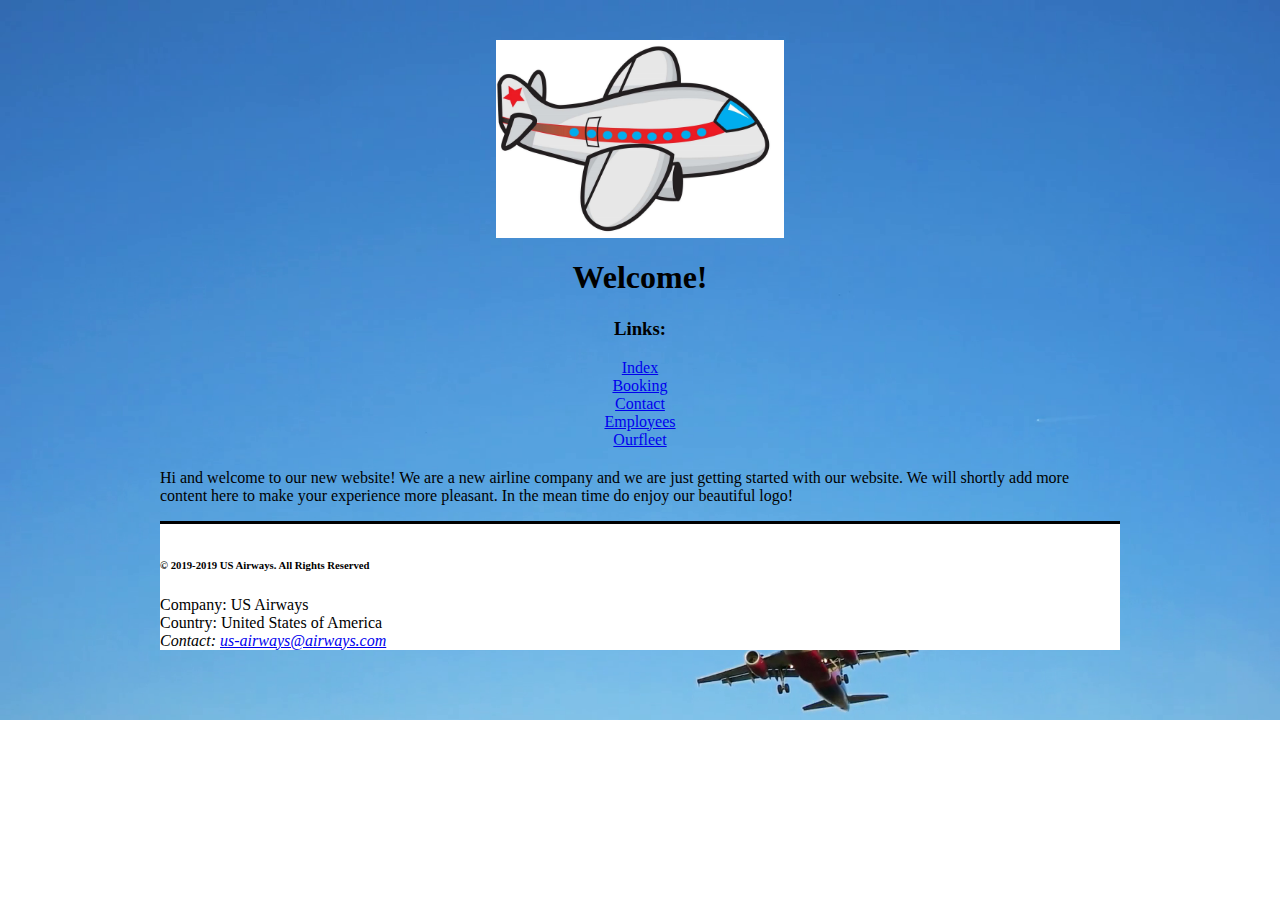
<file: index.html>
<!DOCTYPE html>
<!--
Tommy Yasi
toya1800
toya1800@student.miun.se
-->

<html lang="en">
<head>
    <meta charset="UTF-8">
    <title>Index</title>
        <!-- link style sheet -->
        <link rel="stylesheet"
          type = "text/css"
          href="css/style.css" />
</head>
<body>

<main>
<section>
    <header>
        <img class="main" src="img/cartoon-plane.jpg" alt = "Cartoon plane"/>
        <h1>Welcome!</h1>
        <nav>
            <h3>Links:</h3>
            <a href="index.html">Index</a> <br/>
            <a href="booking.html">Booking</a> <br/>
            <a href="contact.html">Contact</a> <br/>
            <a href="employees.html">Employees</a> <br/>
            <a href="ourfleet.html">Ourfleet</a> <br/>
        </nav>
    </header>

    <p>
        Hi and welcome to our new website! We are a new airline company
        and we are just getting started with our website.
        We will shortly add more content here to make your experience
        more pleasant. In the mean time do enjoy our beautiful logo!
    </p>
</section>
</main>
<footer>
    <h6>&copy; 2019-2019 US Airways. All Rights Reserved</h6>
    Company: US Airways<br>
    Country: United States of America
    <address>
        Contact: <a href="mailto:us-airways@airways.com">us-airways@airways.com</a>
    </address>
</footer>
</body>
</html>
</file>
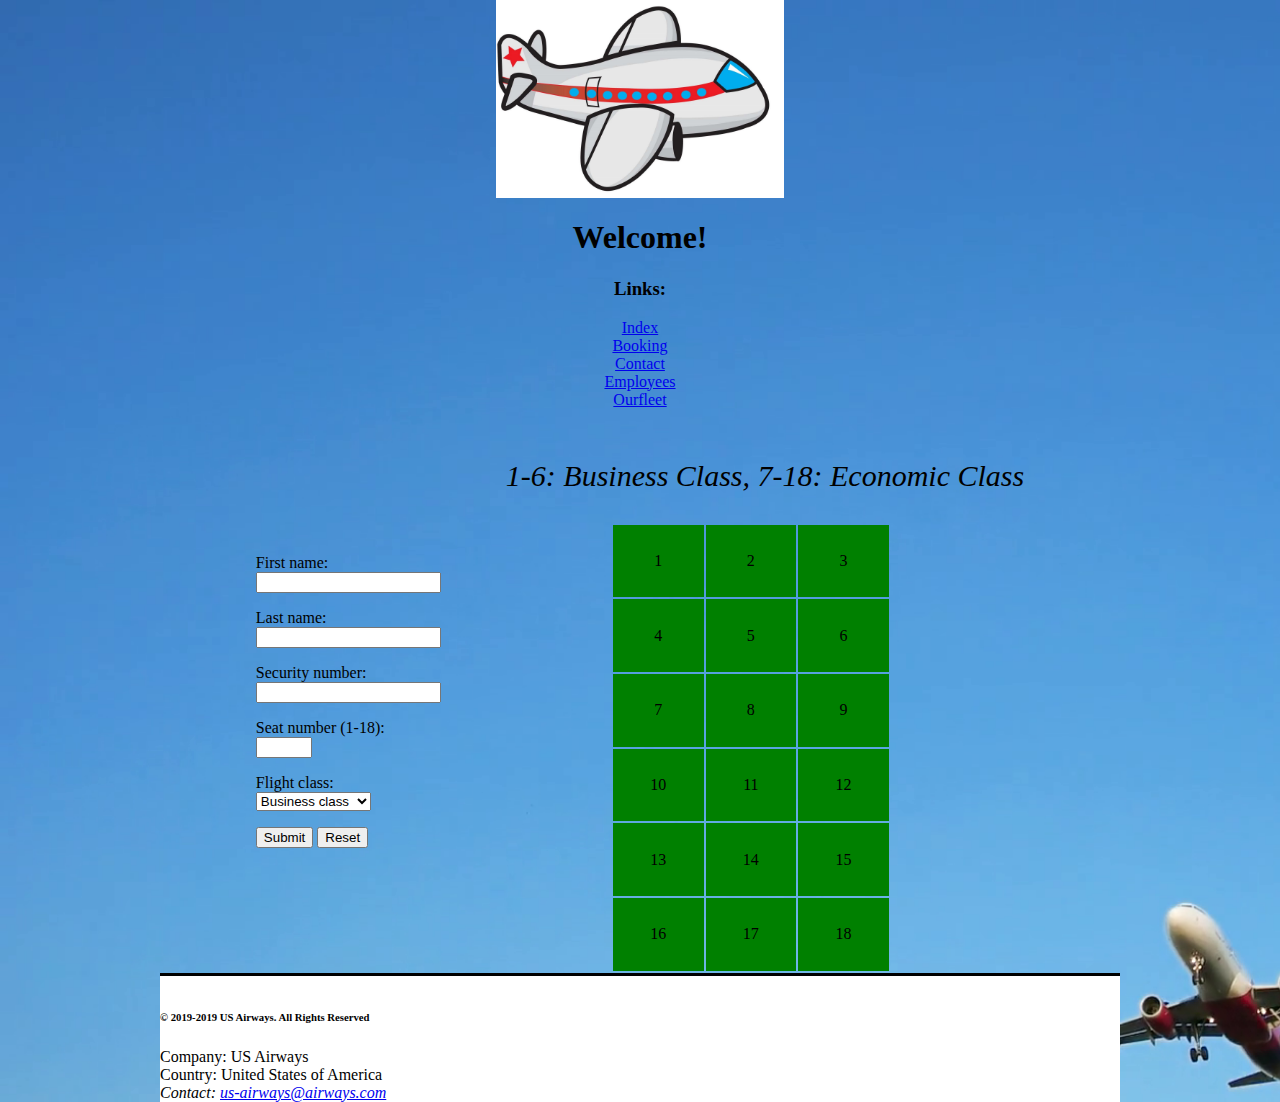
<file: booking.html>
<!DOCTYPE html>

<!--
Tommy Yasi
toya1800
toya1800@student.miun.se
-->

<html lang="en">
<head>
    <meta charset="UTF-8">
    <title>Booking</title>
    <!-- link style sheet -->
    <link rel="stylesheet"
          type = "text/css"
          href="css/style.css" />
    <script src="js/main.js"></script>
</head>
<body>
<main>
    <header>
        <img class="main" src="img/cartoon-plane.jpg" alt = "Cartoon plane"/>
        <h1>Welcome!</h1>
        <nav>
            <h3>Links:</h3>
            <a href="index.html">Index</a> <br/>
            <a href="booking.html">Booking</a> <br/>
            <a href="contact.html">Contact</a> <br/>
            <a href="employees.html">Employees</a> <br/>
            <a href="ourfleet.html">Ourfleet</a> <br/>
        </nav>
    </header>

    <div class="mainBox">
        <div class="left">
            <p><label>First name: <br/>
            <input id="nameInput" type="text">
            </label></p>

            <p><label>Last name: <br/>
                <input id="lastNameInput" type="text">
            </label></p>

            <p><label>Security number: <br/>
                <input id="securityNumberInput" type="number">
            </label></p>

            <p><label>Seat number (1-18): <br/>
                <input id="seatNumberInput" type="number" min="1" max="18">
            </label></p>

            <p><label> Flight class: <br/>
                <select id="flightClass">
                        <option value="Business Class">Business class</option>
                        <option value="Economic class">Economic class</option>
                    </select>
            </label></p>

            <p>
                <input id="submit" type="submit"> <input id="reset" type="reset">
            </p>

            <p id="message"></p>
        </div>

        <div class="right">
            <p class="tableHeader">1-6: Business Class, 7-18: Economic Class </p>
            <table class="flightTable">
                <tr>
                    <td class="cell" id="1"></td>
                    <td class="cell" id="2"></td>
                    <td class="cell" id="3"></td>
                </tr>

                <tr>
                    <td class="cell" id="4"></td>
                    <td class="cell" id="5"></td>
                    <td class="cell" id="6"></td>
                </tr>

                <tr>
                    <td class="cell" id="7"></td>
                    <td class="cell" id="8"></td>
                    <td class="cell" id="9"></td>
                </tr>

                <tr>
                    <td class="cell" id="10"></td>
                    <td  class="cell" id="11"></td>
                    <td class="cell" id="12"></td>
                </tr>

                <tr>
                    <td class="cell" id="13"></td>
                    <td class="cell" id="14"></td>
                    <td class="cell" id="15"></td>
                </tr>

                <tr>
                    <td class="cell" id="16"></td>
                    <td class="cell" id="17"></td>
                    <td class="cell" id="18"></td>
                </tr>
            </table>
        </div>
    </div>
</main>
<footer>
    <h6>&copy; 2019-2019 US Airways. All Rights Reserved</h6>
    Company: US Airways<br>
    Country: United States of America
    <address>
        Contact: <a href="mailto:us-airways@airways.com">us-airways@airways.com</a>
    </address>
</footer>
</body>
</html>
</file>
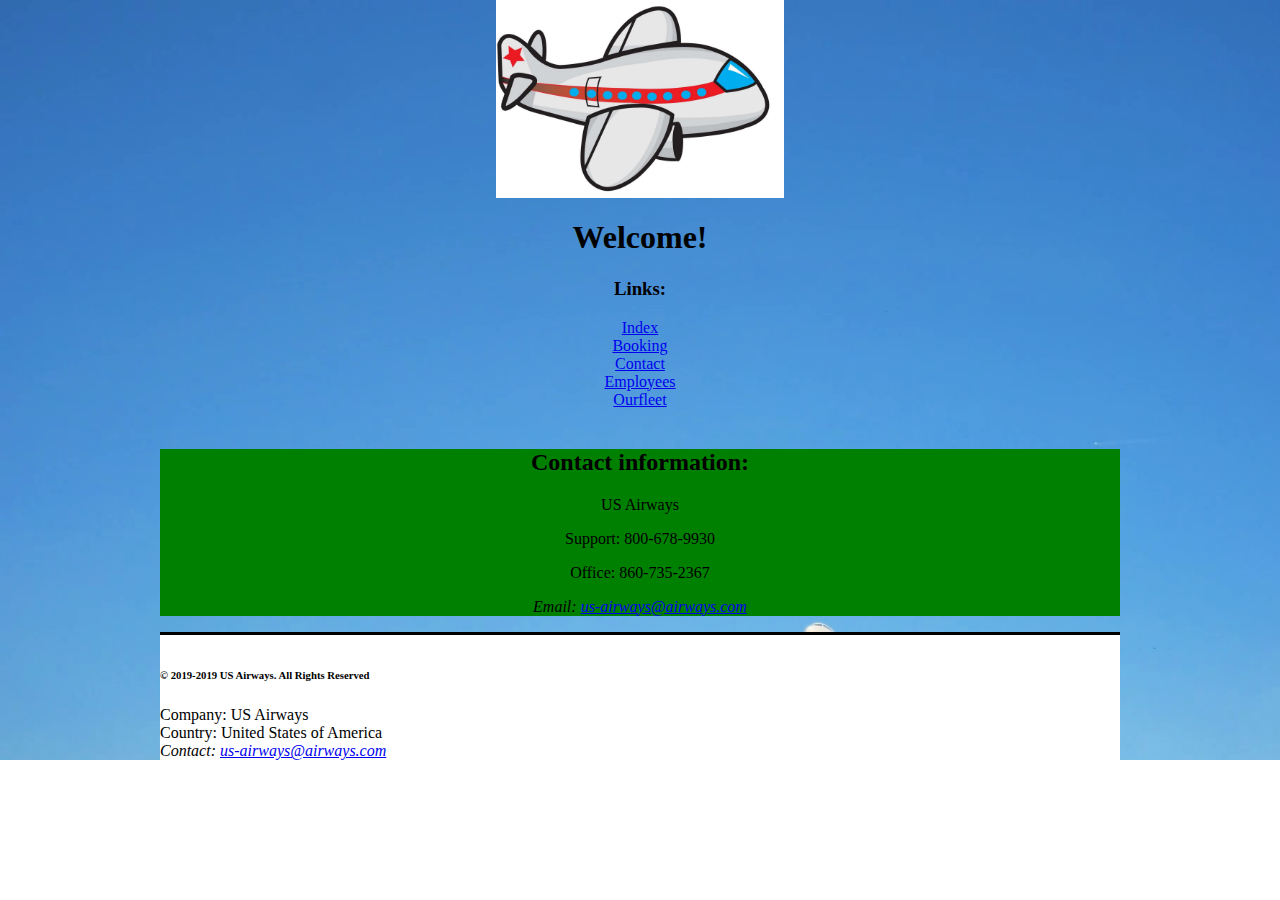
<file: contact.html>
<!DOCTYPE html>

<!--
Tommy Yasi
toya1800
toya1800@student.miun.se
-->

<html lang="en">
<head>
    <meta charset="UTF-8">
    <title>Contact</title>
    <link rel="stylesheet"
          type = "text/css"
          href="css/style.css" />
    <script src="js/main.js" defer></script>
</head>
<body>
<header>
    <img class="main" src="img/cartoon-plane.jpg" alt = "Cartoon plane"/>
    <h1>Welcome!</h1>
    <nav>
        <h3>Links:</h3>
        <a href="index.html">Index</a> <br/>
        <a href="booking.html">Booking</a> <br/>
        <a href="contact.html">Contact</a> <br/>
        <a href="employees.html">Employees</a> <br/>
        <a href="ourfleet.html">Ourfleet</a> <br/>
    </nav>
</header>
<main>
    <p id="info"></p>
    <section class="contact-info">

        <h2>Contact information:</h2>
        <p>US Airways</p>
        <p>Support: 800-678-9930</p>
        <p>Office: 860-735-2367</p>
        <address>
            <p>Email: <a href="mailto:us-airways@airways.com">us-airways@airways.com</a> </p>
        </address>
    </section>
</main>
<footer>
    <h6>&copy; 2019-2019 US Airways. All Rights Reserved</h6>
    Company: US Airways<br>
    Country: United States of America
    <address>
        Contact: <a href="mailto:us-airways@airways.com">us-airways@airways.com</a>
    </address>
</footer>
</body>
</html>
</file>
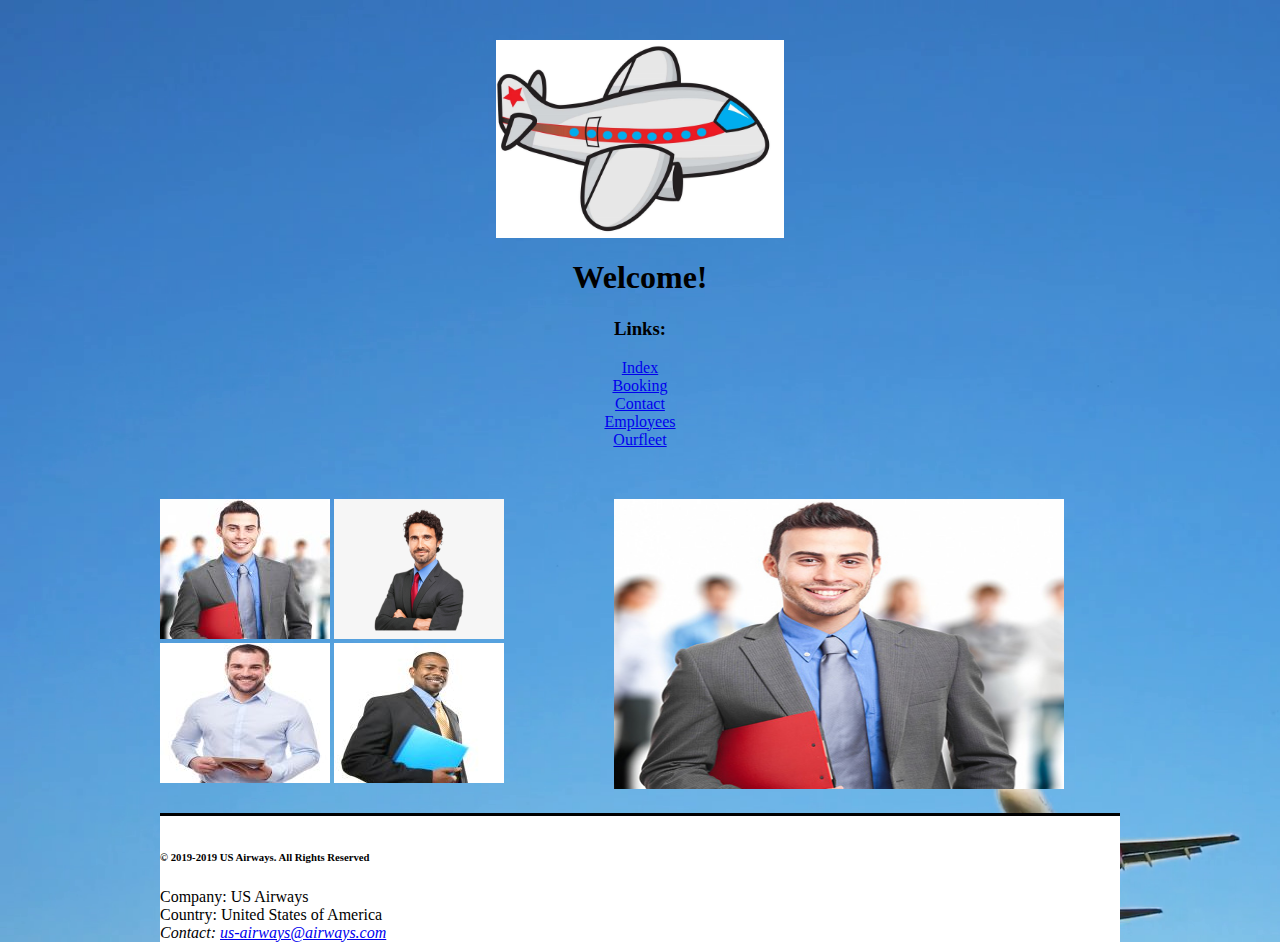
<file: employees.html>
<!DOCTYPE html>

<!--
Tommy Yasi
toya1800
toya1800@student.miun.se
-->

<html lang="en">
<head>
    <meta charset="UTF-8">
    <title>Employees</title>
    <link rel="stylesheet"
          type = "text/css"
          href="css/style.css" />
    <script src="js/main.js"></script>
</head>
<body>
<main>
    <section>
        <header>
            <img class="main" src="img/cartoon-plane.jpg" alt = "Cartoon plane"/>
            <h1>Welcome!</h1>
            <nav>
                <h3>Links:</h3>
                <a href="index.html">Index</a> <br/>
                <a href="booking.html">Booking</a> <br/>
                <a href="contact.html">Contact</a> <br/>
                <a href="employees.html">Employees</a> <br/>
                <a href="ourfleet.html">Ourfleet</a> <br/>
            </nav>
        </header>

        <div class="full">
        <!-- Box for the 4 small images -->
        <div class="box">
            <div class="column">
                <img id="pic1" src="img/robert.jpg" alt="Airplane airport" />
                <img id="pic2" src="img/victor.png" alt="Boeing" />
            </div>
            <div class="column">
                <img id="pic3" src="img/daniel.jpg" alt="Future airplane" />
                <img id="pic4" src="img/richard.jpg" alt="Night plane" />
            </div>
        </div>
        <!-- Box for the big image -->
        <div class="box">
            <img class="expanded" src="img/robert-big.jpg" id="expanded" alt="extra"/>
        </div>
            </div>
    </section>
</main>
<footer>
    <h6>&copy; 2019-2019 US Airways. All Rights Reserved</h6>
    Company: US Airways<br>
    Country: United States of America
    <address>
        Contact: <a href="mailto:us-airways@airways.com">us-airways@airways.com</a> <br/>
    </address>
</footer>
</body>
</html>
</file>
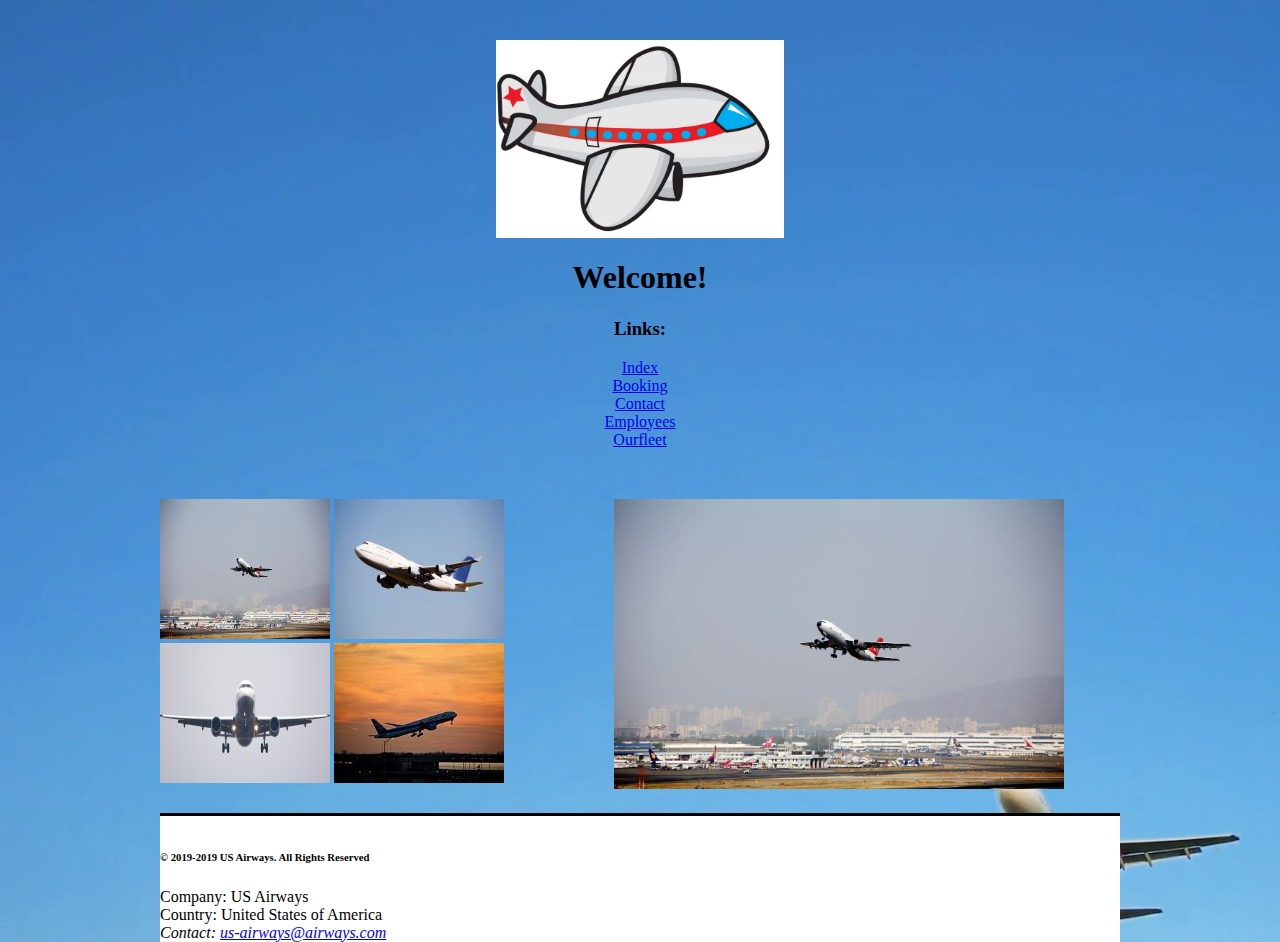
<file: ourfleet.html>
<!DOCTYPE html>

<!--
Tommy Yasi
toya1800
toya1800@student.miun.se
-->

<html lang="en">
<head>
    <meta charset="UTF-8">
    <title>Employees</title>
    <link rel="stylesheet"
          type = "text/css"
          href="css/style.css" />
    <script src="js/main.js"></script>
</head>
<body>
<main>
    <section>
        <header>
            <img class="main" src="img/cartoon-plane.jpg" alt = "Cartoon plane"/>
            <h1>Welcome!</h1>
            <nav>
                <h3>Links:</h3>
                <a href="index.html">Index</a> <br/>
                <a href="booking.html">Booking</a> <br/>
                <a href="contact.html">Contact</a> <br/>
                <a href="employees.html">Employees</a> <br/>
                <a href="ourfleet.html">Ourfleet</a> <br/>
            </nav>
        </header>

        <div class="full">
            <!-- Box for the 4 small images -->
            <div class="box">
                <div class="column">
                    <img id="pic1" src="img/Airplane_airport.jpg" alt="Airplane airport" />
                    <img id="pic2" src="img/Boeing.jpeg" alt="Boeing" />
                </div>
                <div class="column">
                    <img id="pic3" src="img/Future-Airplanes.jpg" alt="Future airplane" />
                    <img id="pic4" src="img/Night_plane.jpg" alt="Night plane" />
                </div>
            </div>
            <!-- Box for the big image -->
            <div class="box">
                <img class="expanded" src="img/Airplane_airport-big.jpg" id="expanded" alt="extra"/>
            </div>
        </div>
    </section>
</main>
<footer>
    <h6>&copy; 2019-2019 US Airways. All Rights Reserved</h6>
    Company: US Airways<br>
    Country: United States of America
    <address>
        Contact: <a href="mailto:us-airways@airways.com">us-airways@airways.com</a> <br/>
    </address>
</footer>
</body>
</html>
</file>
<file: css/style.css>
/*
Tommy Yasi
toya1800
toya1800@student.miun.se
*/

/*
(< 480)
Support for screen and print 
*/
@media print and (max-width: 479px),
screen and (max-width: 479px) {
    body {
        max-width: 960px;
        margin: auto;
        background-image: url("../img/airplane-sky.png");
        background-repeat: no-repeat;
    }

    img {
        display: block;
        margin-left: auto;
        margin-right: auto;
        width: 30%;
    }

    header {
        text-align: center;
    }

    footer {
        position: relative;
        border-top: 3px solid black;
        padding-top: 10px;
        background: white;
        width: 960px;
        margin: auto;
    }

    section.contact-info {
        background-color: red;
        text-align: center;
    }

    div.column img {
        width: 170px;
        height: 140px;
    }

    div.box {
        display: inline-block;
        flex-direction: row;
        padding-top: 30px;
        position: relative;
    }

    img.extra {
        width: 400px;
        height: 260px;
        padding-left: 110px;
        padding-bottom: 20px;
    }

    div.full {
        display: flex;
        flex-direction: row;
    }

    section {
        margin-top: 40px;
    }

    #info {
        text-align: center;
    }
}

/*
( > 480 < 1024)
Support for screen and print 
*/
@media print and (max-width: 1024px) and (min-width: 480px),
screen and (max-width: 1024px) and (min-width: 480px) {
    body {
        max-width: 960px;
        margin: auto;
        background-image: url("../img/airplane-sky.png");
        background-repeat: no-repeat;
    }

    img {
        display: block;
        margin-left: auto;
        margin-right: auto;
        width: 30%;
    }

    header {
        text-align: center;
    }

    footer {
        position: relative;
        border-top: 3px solid black;
        padding-top: 10px;
        background: white;
        width: 960px;
        margin: auto;
    }

    section.contact-info {
        background-color: blue;
        text-align: center;
    }

    div.column img {
        width: 170px;
        height: 140px;
    }

    div.box {
        display: inline-block;
        flex-direction: row;
        padding-top: 30px;
        position: relative;
    }

    img.extra {
        width: 400px;
        height: 260px;
        padding-left: 110px;
        padding-bottom: 20px;
    }

    div.full {
        display: flex;
        flex-direction: row;
    }

    section {
        margin-top: 40px;
    }

     #info {
        text-align: center;
    }
}

/*
(> 1024)
Support for screen and print 
*/
@media print and (min-width: 1025px),
screen and (min-width: 1025px) {
    body {
        max-width: 960px;
        margin: auto;
        background-image: url("../img/airplane-sky.png");
        background-repeat: no-repeat;
        background-size: cover;
    }

    img.main {
        display: block;
        margin-left: auto;
        margin-right: auto;
        width: 30%;
    }

    header {
        text-align: center;
    }

    footer {
        position: relative;
        border-top: 3px solid black;
        padding-top: 10px;
        background: white;
        width: 960px;
        margin: auto;
        bottom: 0;
    }

    section.contact-info {
        background-color: green;
        text-align: center;
    }

    div.column img {
        width: 170px;
        height: 140px;
    }

    div.box {
        display: inline-block;
        flex-direction: row;
        padding-top: 30px;
        position: relative;
    }

   img.expanded {
        width: 450px;
        height: 290px;
        padding-left: 110px;
        padding-bottom: 20px;
    }

   div.full {
       display: flex;
       flex-direction: row;
   }

   section {
       margin-top: 40px;
   }

   #info {
       text-align: center;
   }

    div.mainBox {
        width: 100%;
        display: flex;
    }
    div.mainBox {
        align-items: center;
        justify-content: center;
        display: flex;
    }
   div.left {
       display: inline-block;
   }
    div.right {
        display: inline-block;
    }

    table.flightTable {
        padding-left: 170px;
        width: 450px;
        height: 450px;
    }

    header {
        margin-bottom: 20px;
    }

    p.tableHeader {
        font-style: italic;
        font-size: 30px;
        padding-left: 65px;
    }

    td.cell{
        text-align: center;
    }

    #message {
        color: red;
        font-size: 16px;
    }

    #card {
        outline-style: solid;
        outline-width: thick;
        margin-bottom: 30px;
        background-color: azure;
    }

    #boarding_header {
        font-size: 40px;
        font-weight: bold;
        text-align: center;
    }

    #boarding_ticket {
        font-size: 25px;
        font-style: italic;
        text-align: center;
        margin-top: -10px;
    }
}
</file>
